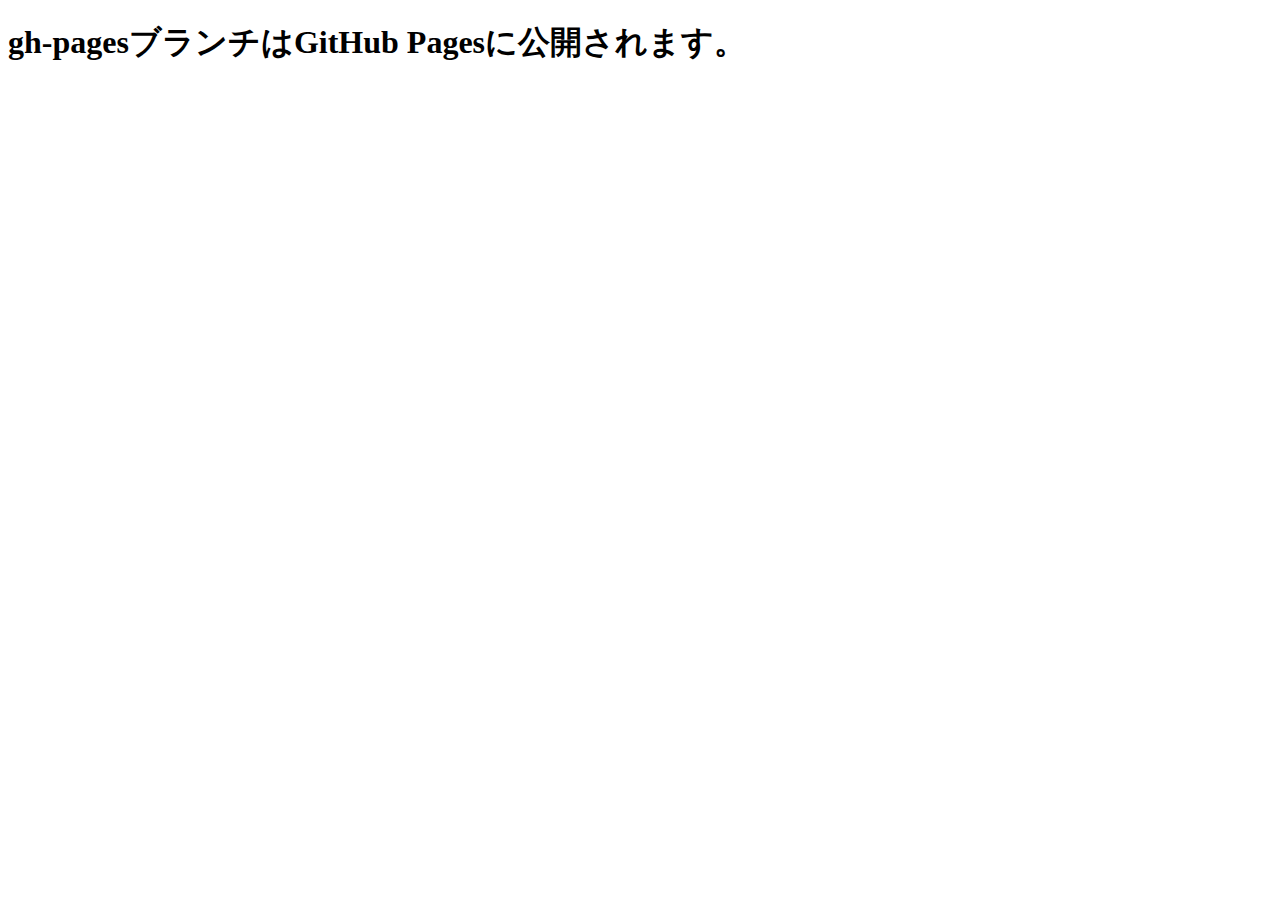
<file: workspace/httpd/index.html>
<!DOCTYPE html>
<html lang="ja">
<head>
    <meta charset="UTF-8">
    <meta name="viewport" content="width=device-width, initial-scale=1.0">
    <title>Gitの勉強</title>
</head>
<body>
    <h1>gh-pagesブランチはGitHub Pagesに公開されます。</h1>
    
</body>
</html>
</file>
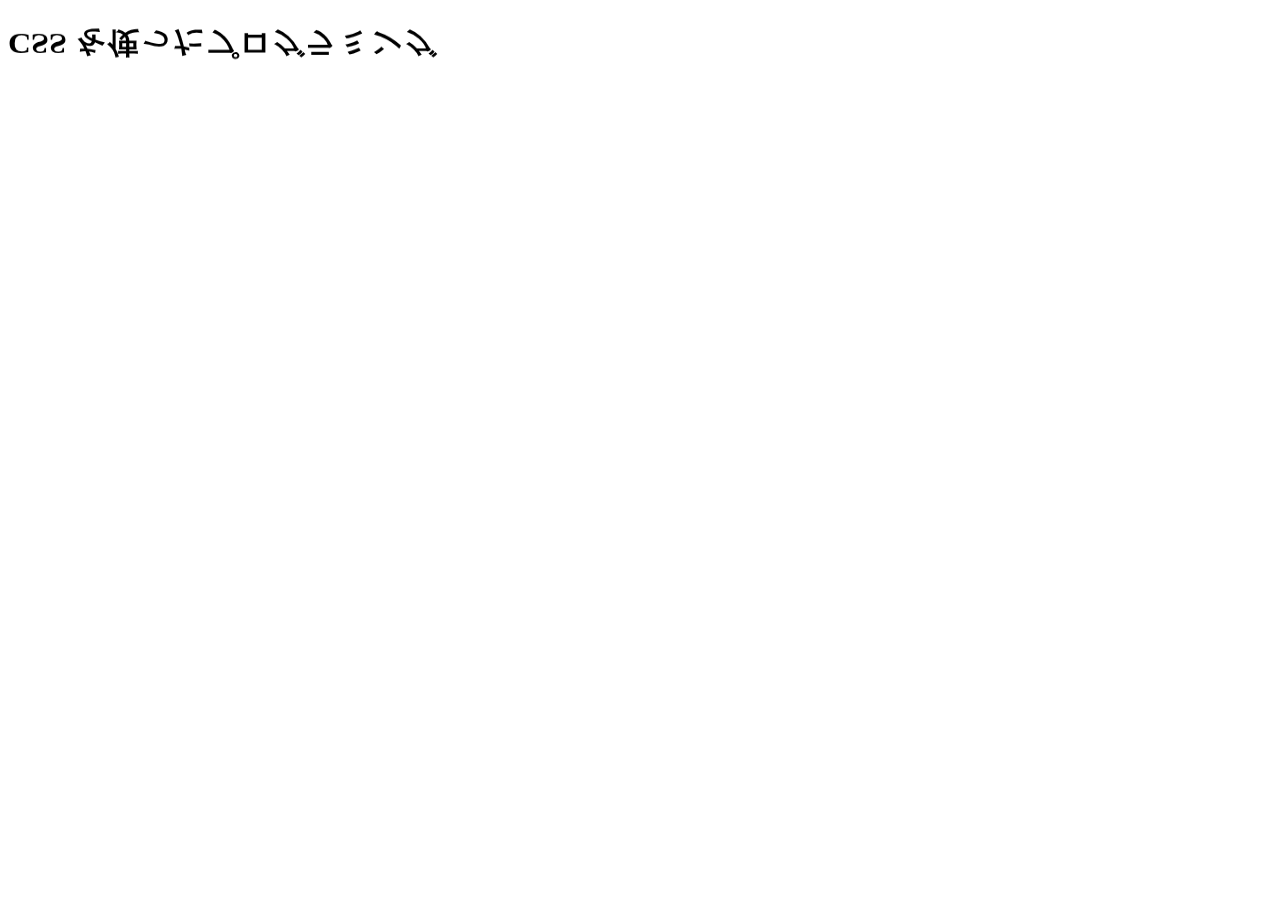
<file: workspace/ccs-study/ccs-programming.html>
<!DOCTYPE html>
<html lang="ja">
  <head>
    <meta charset="UTF-8" />
    <title>CSS を使ったプログラミング</title>
    <link rel="stylesheet" href="css-programming.css" />
  </head>
  <body>
    <h1 id="header">CSS を使ったプログラミング</h1>
    <script src="animation.js"></script>
  </body>
</html>
</file>
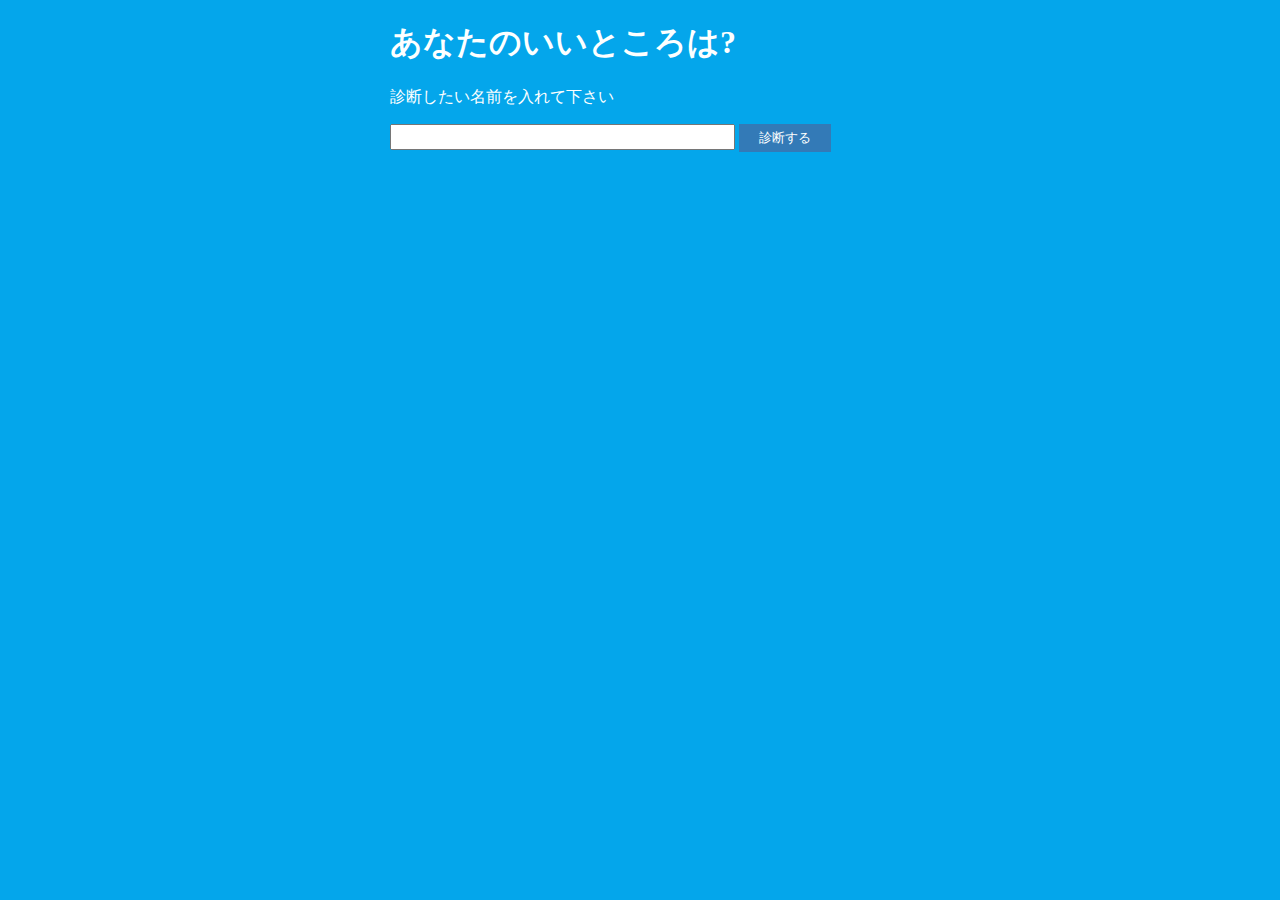
<file: workspace/httpd/assessment.html>
<!DOCTYPE html>
<html lang="ja">
  <head>
    <meta charset="UTF-8" />
    <link rel="stylesheet" href="assessment.css" />
    <title>あなたのいいところ診断</title>
  </head>
  <body>
    <h1>あなたのいいところは?</h1>
    <p>診断したい名前を入れて下さい</p>
    <input type="text" id="user-name" size="40" maxlength="20" />
    <button id="assessment">診断する</button>
    <div id="result-area"></div>
    <div id="tweet-area">
      <script>
        !(function(d, s, id) {
          var js,
            fjs = d.getElementsByTagName(s)[0],
            p = /^http:/.test(d.location) ? 'http' : 'https';
          if (!d.getElementById(id)) {
            js = d.createElement(s);
            js.id = id;
            js.src = p + '://platform.twitter.com/widgets.js';
            fjs.parentNode.insertBefore(js, fjs);
          }
        })(document, 'script', 'twitter-wjs');
      </script>
    </div>
    <script src="assessment.js"></script>
  </body>
</html>
</file>
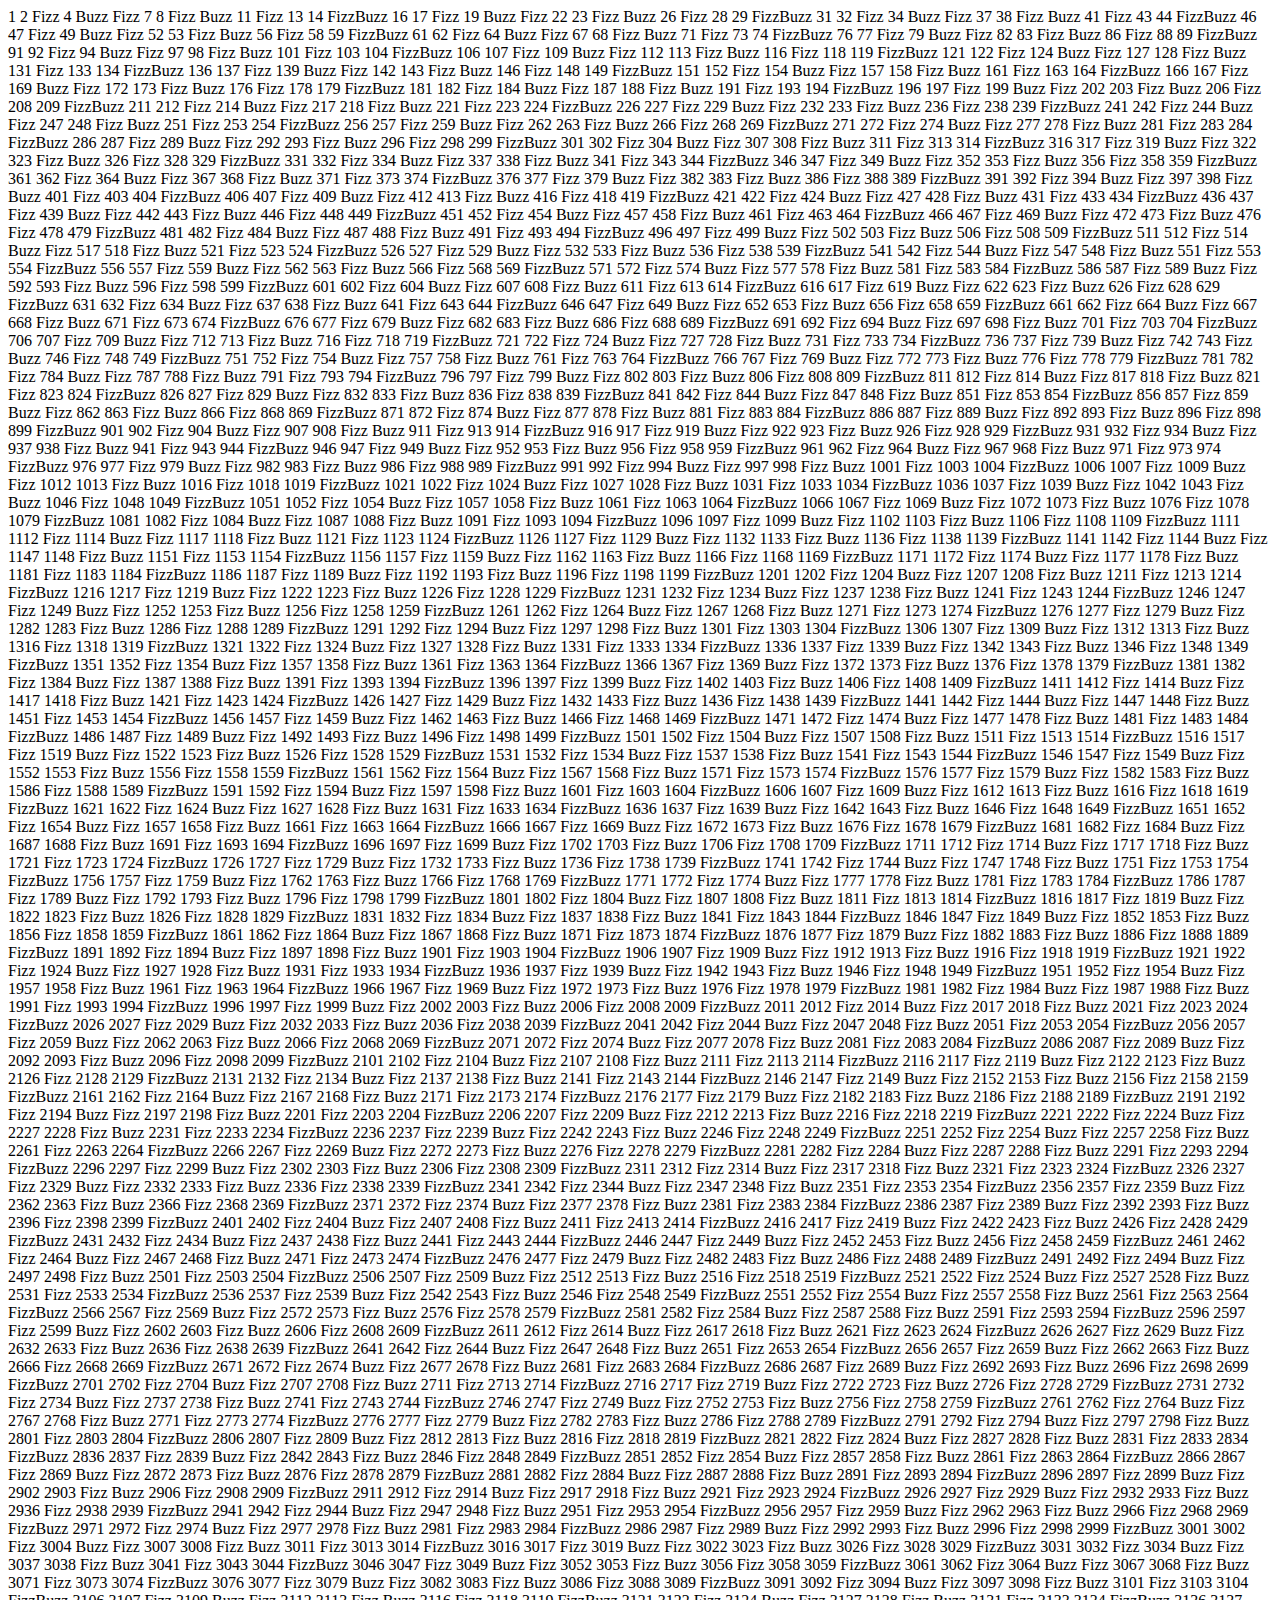
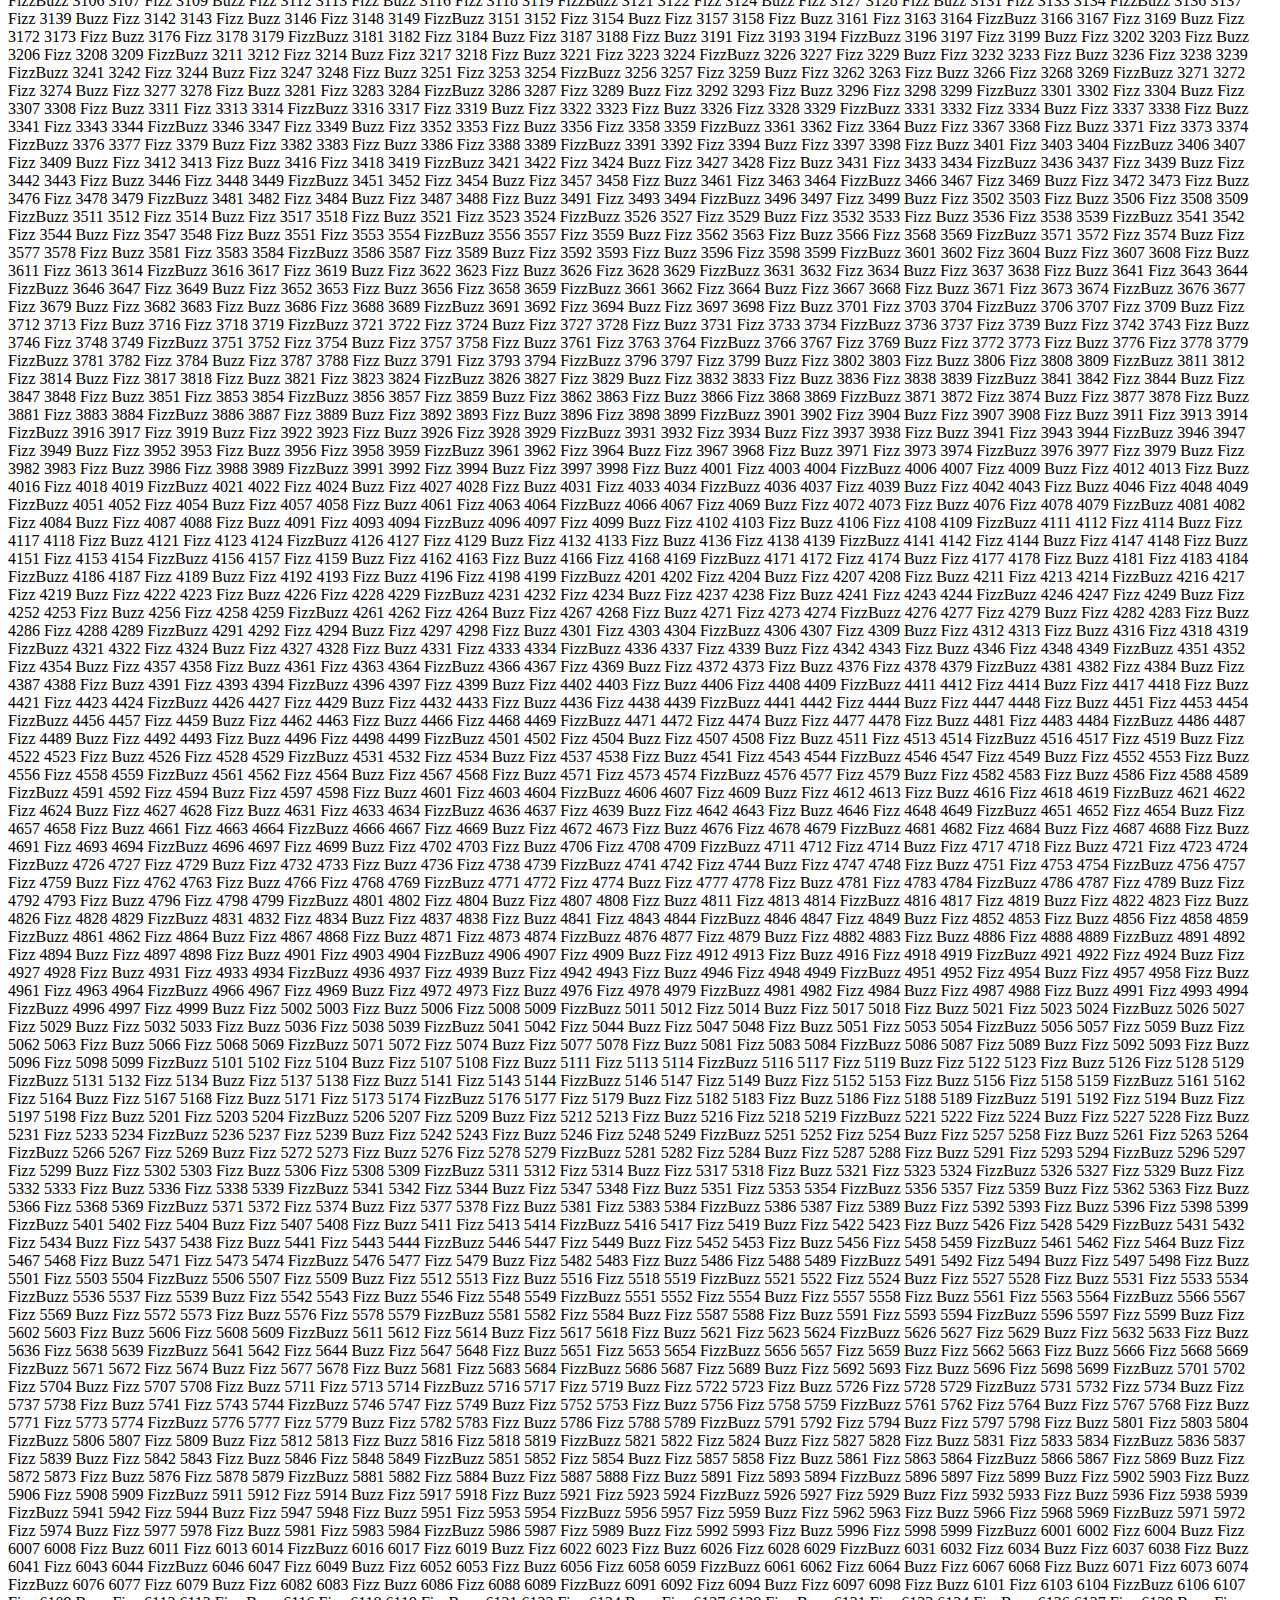
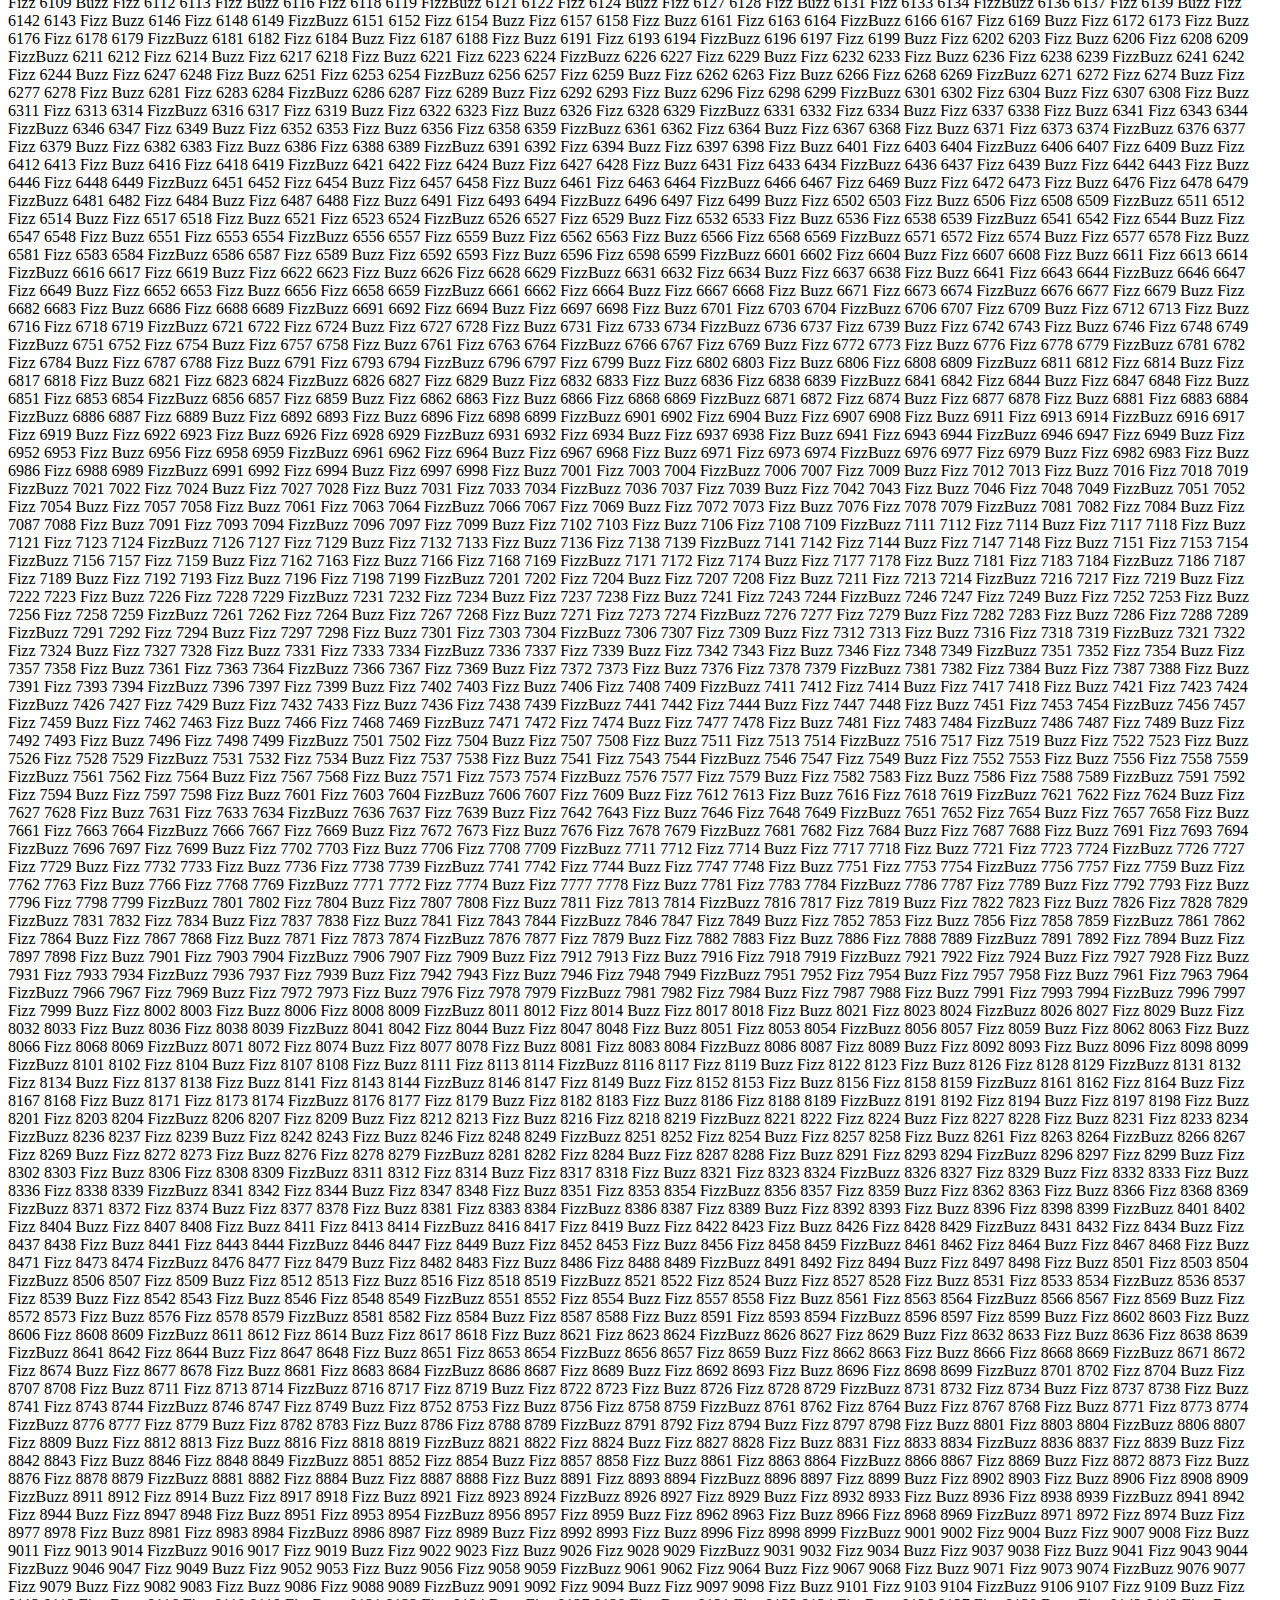
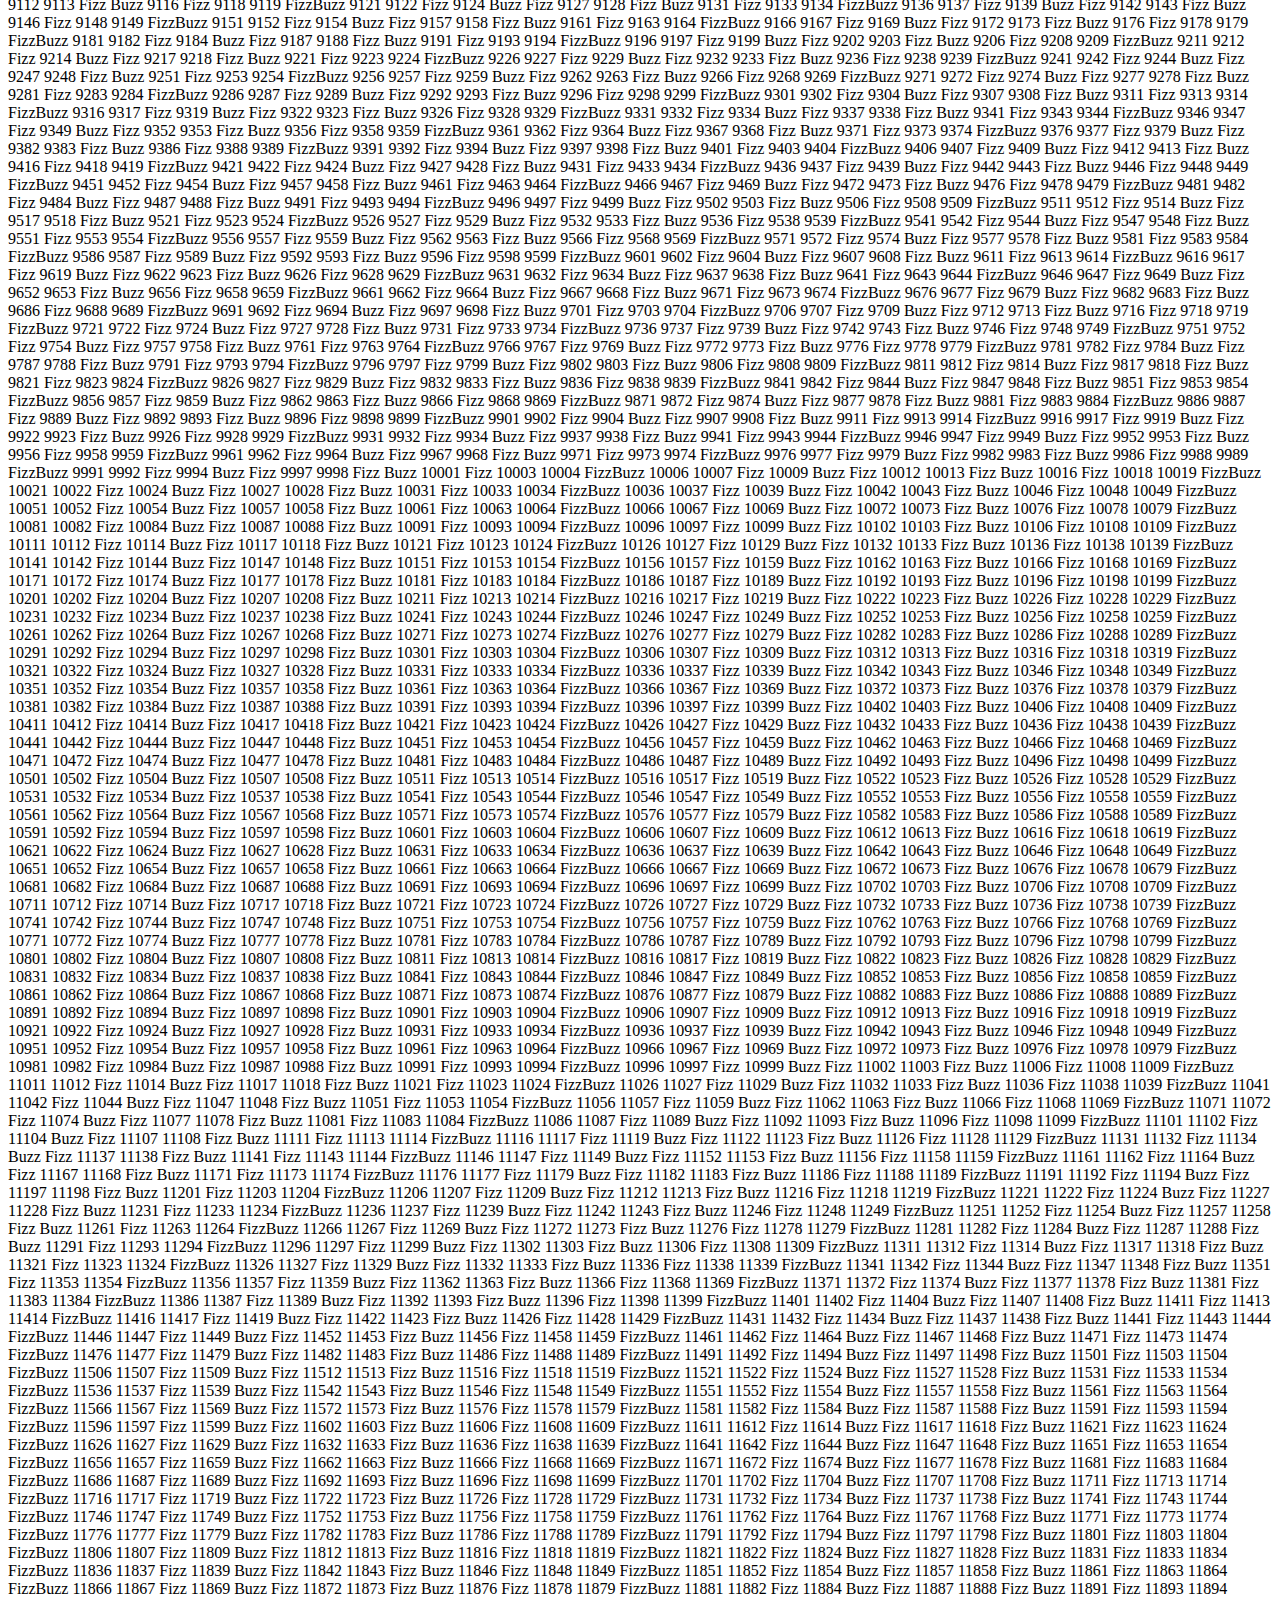
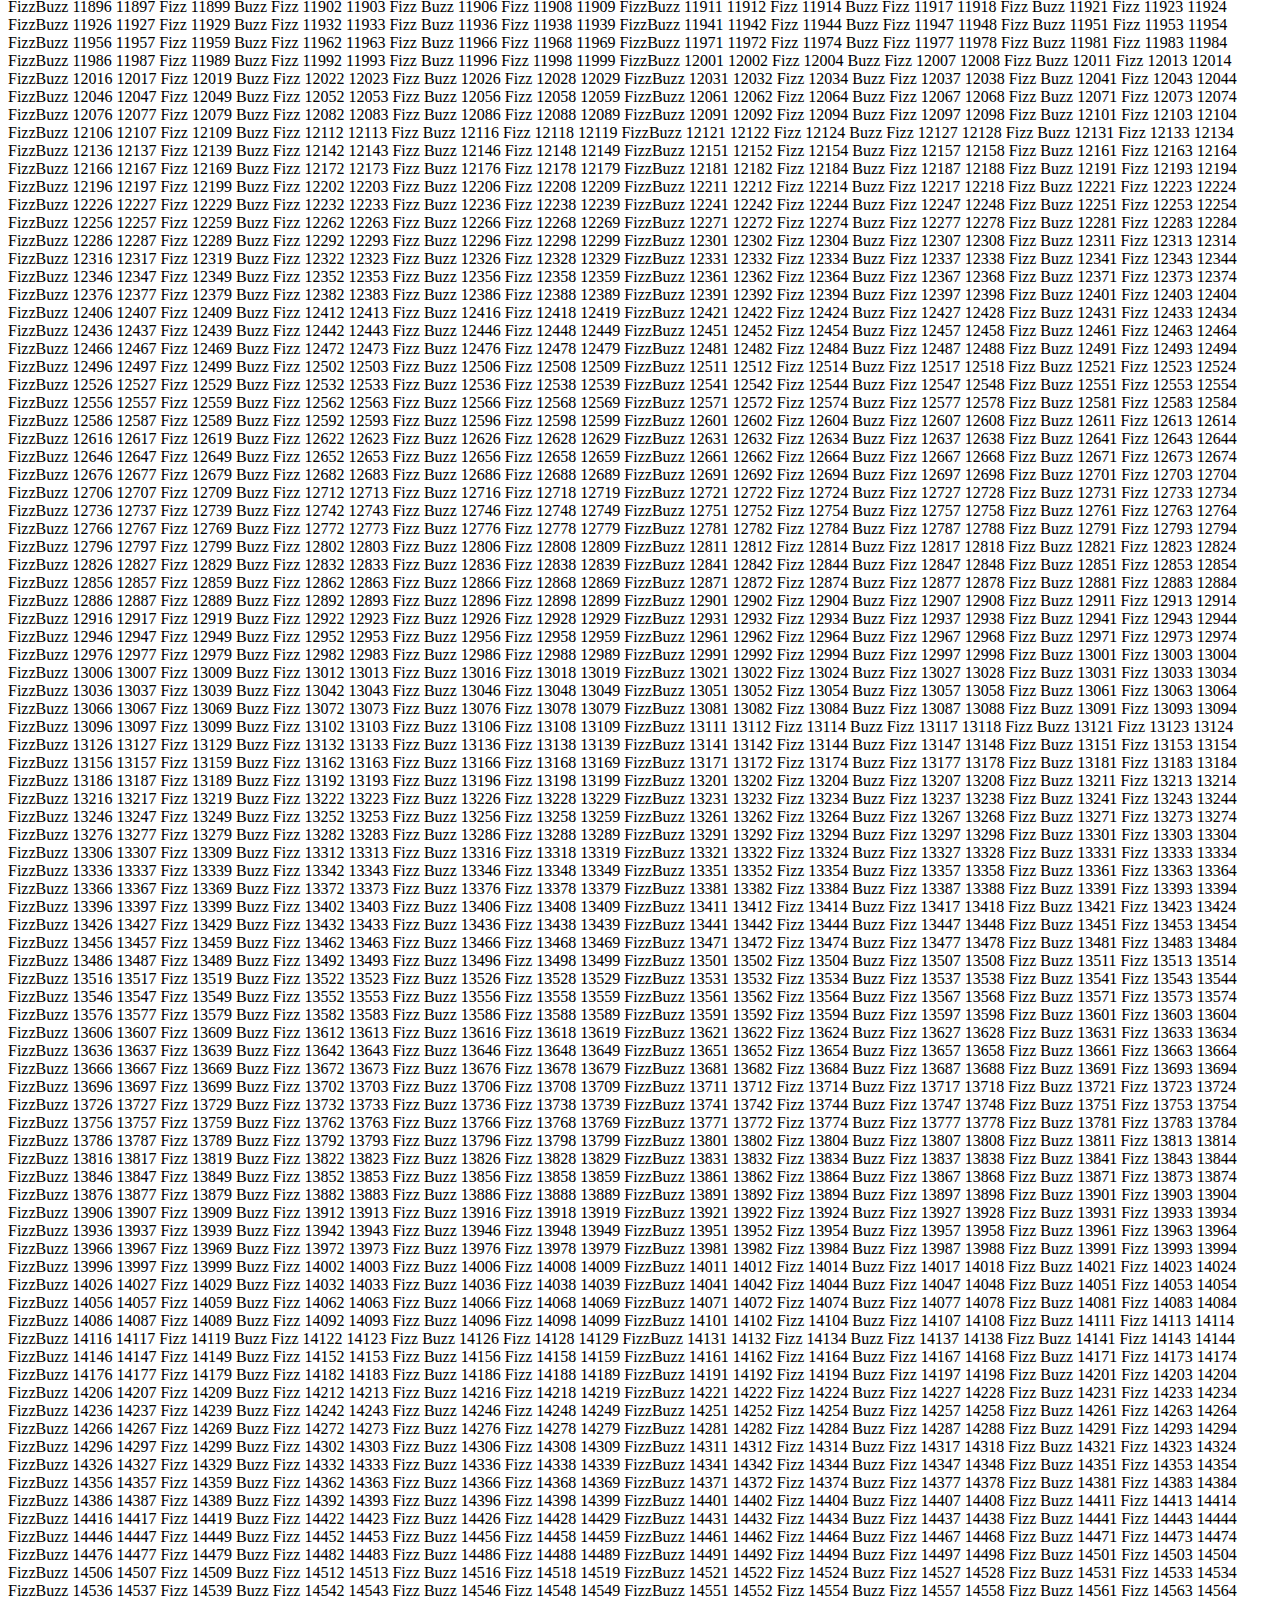
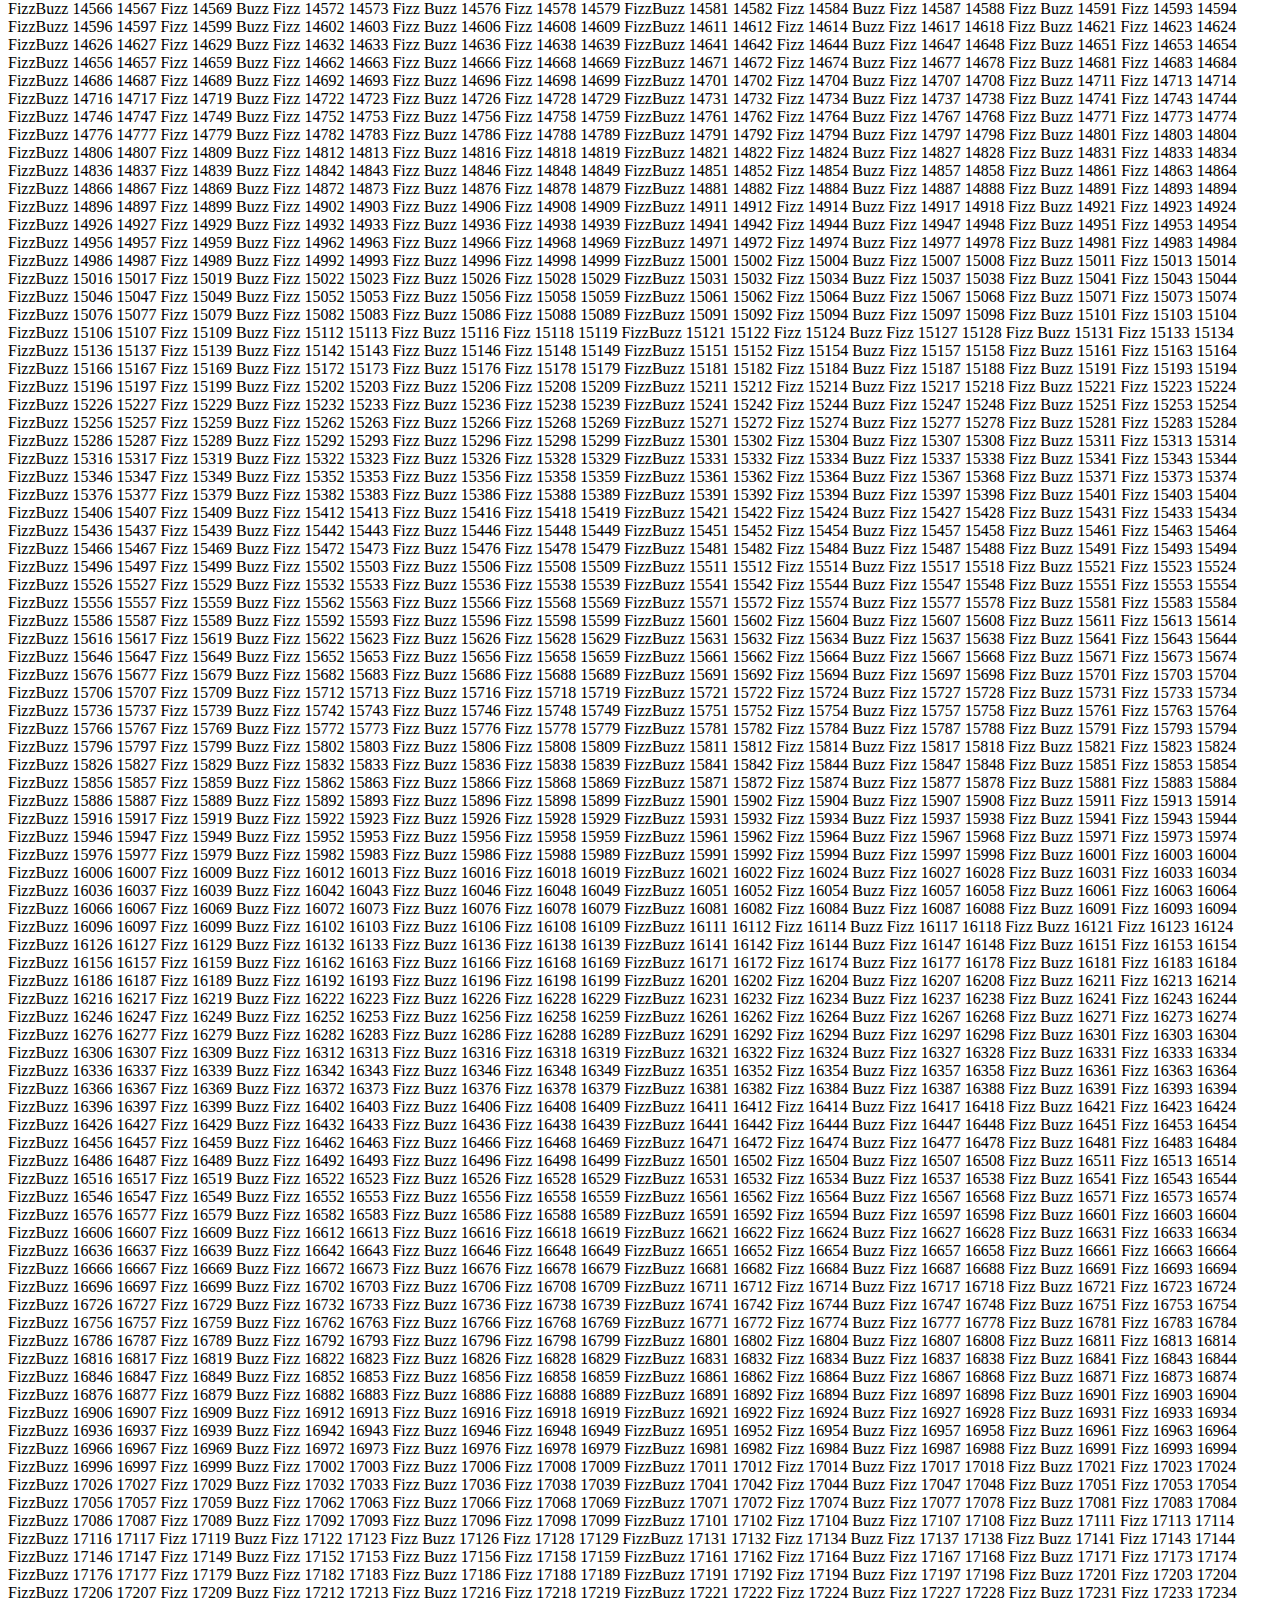
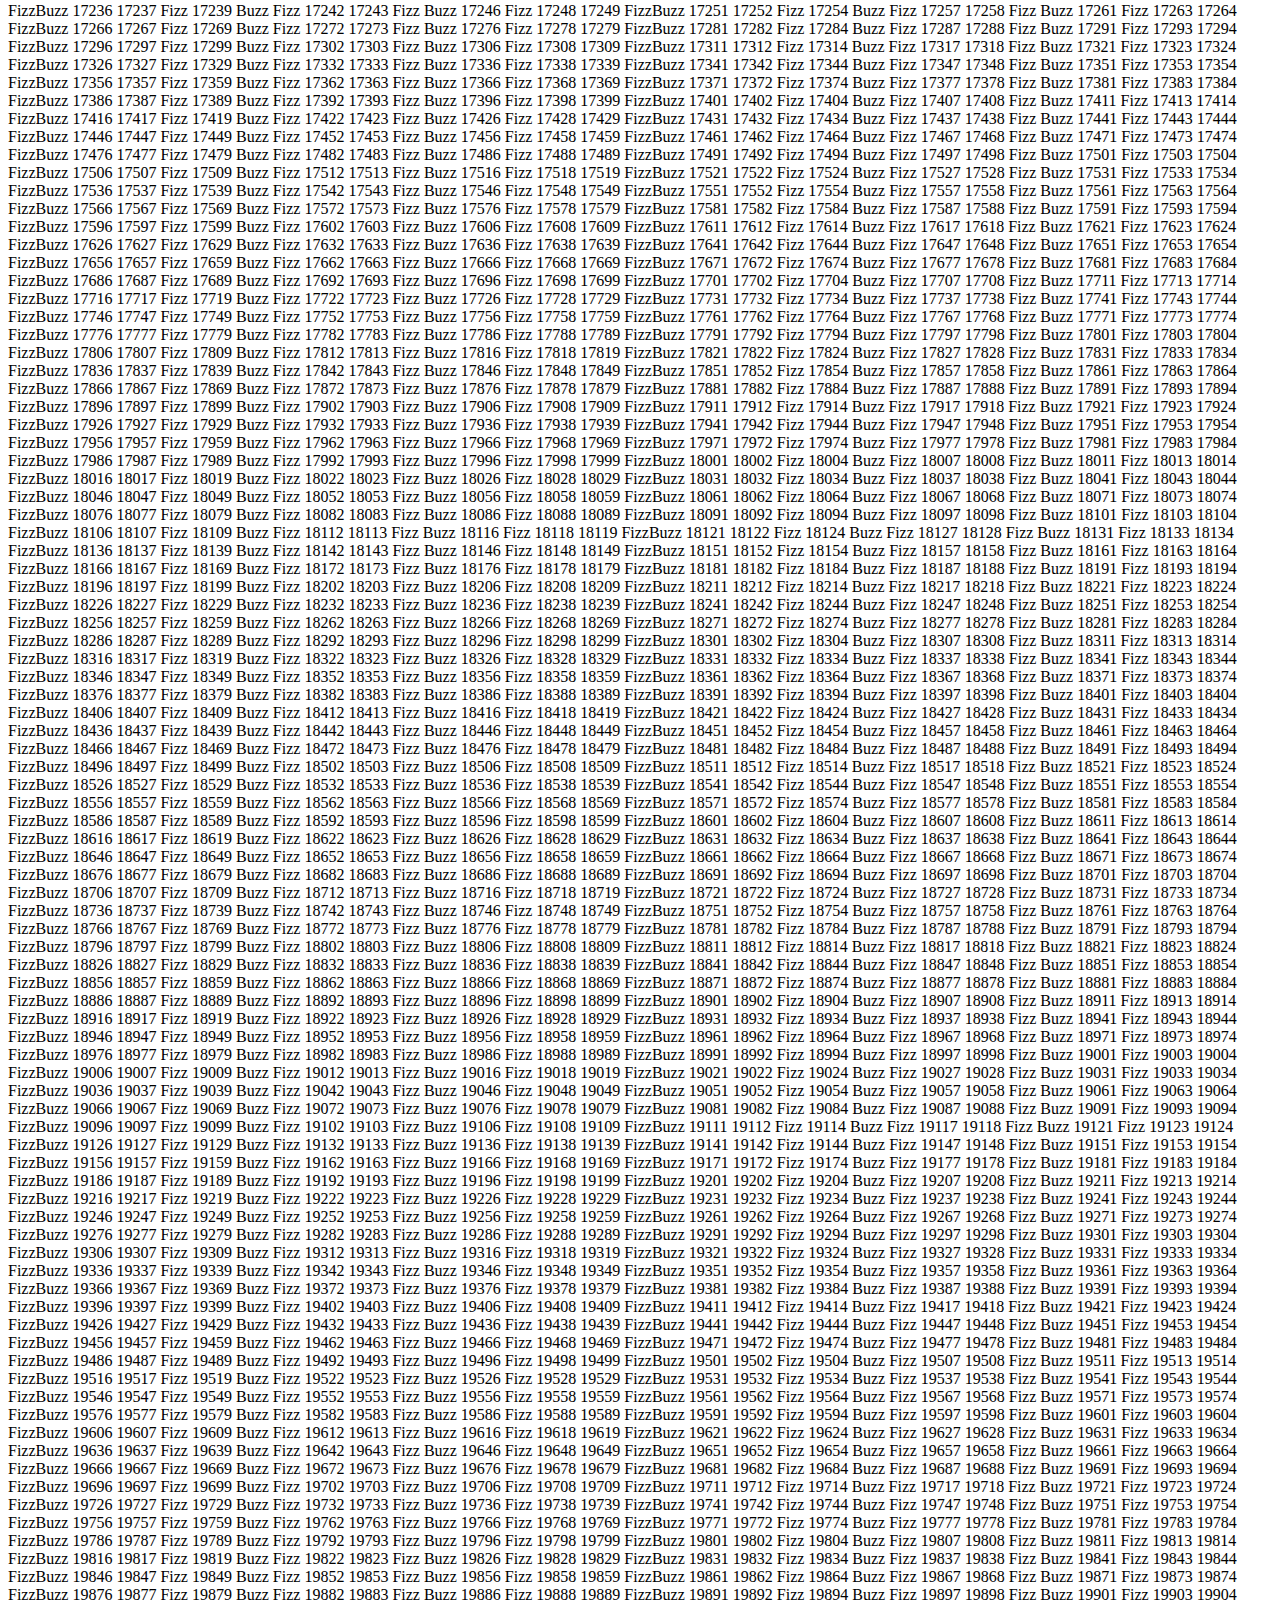
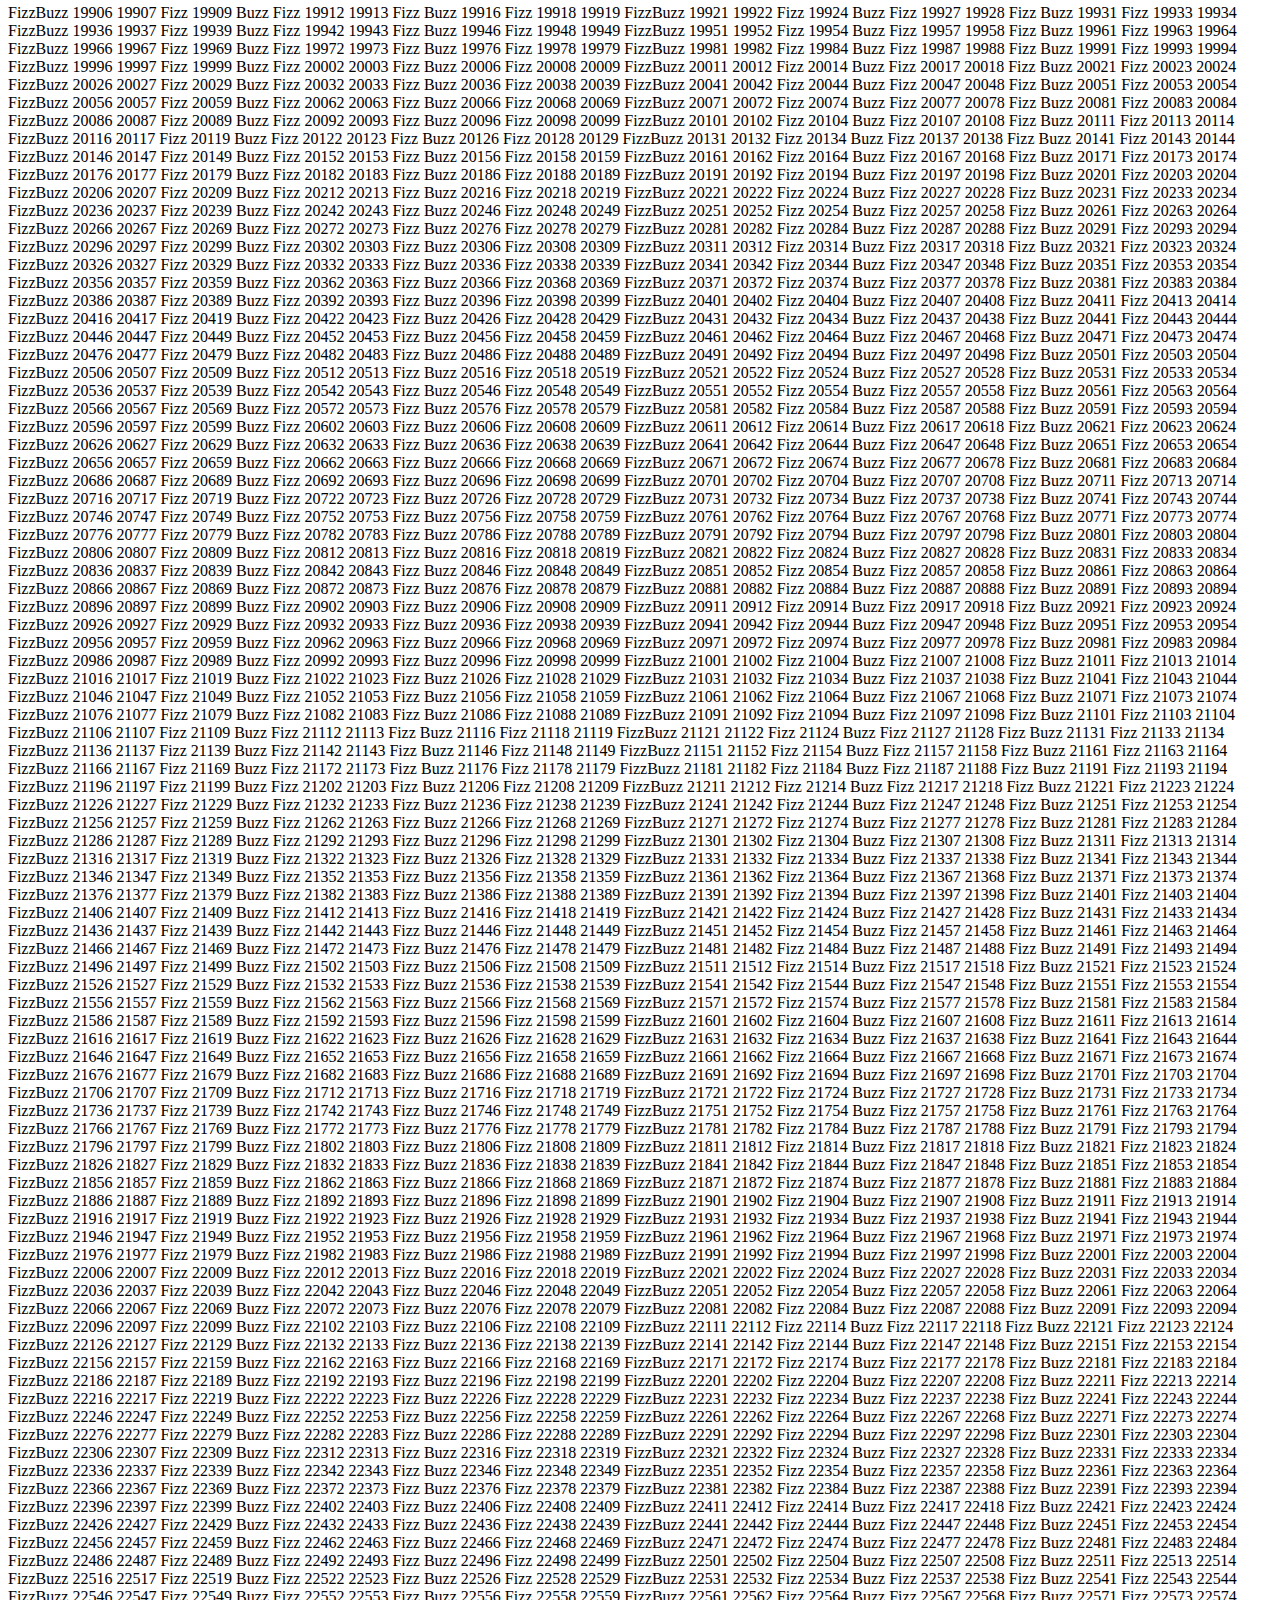
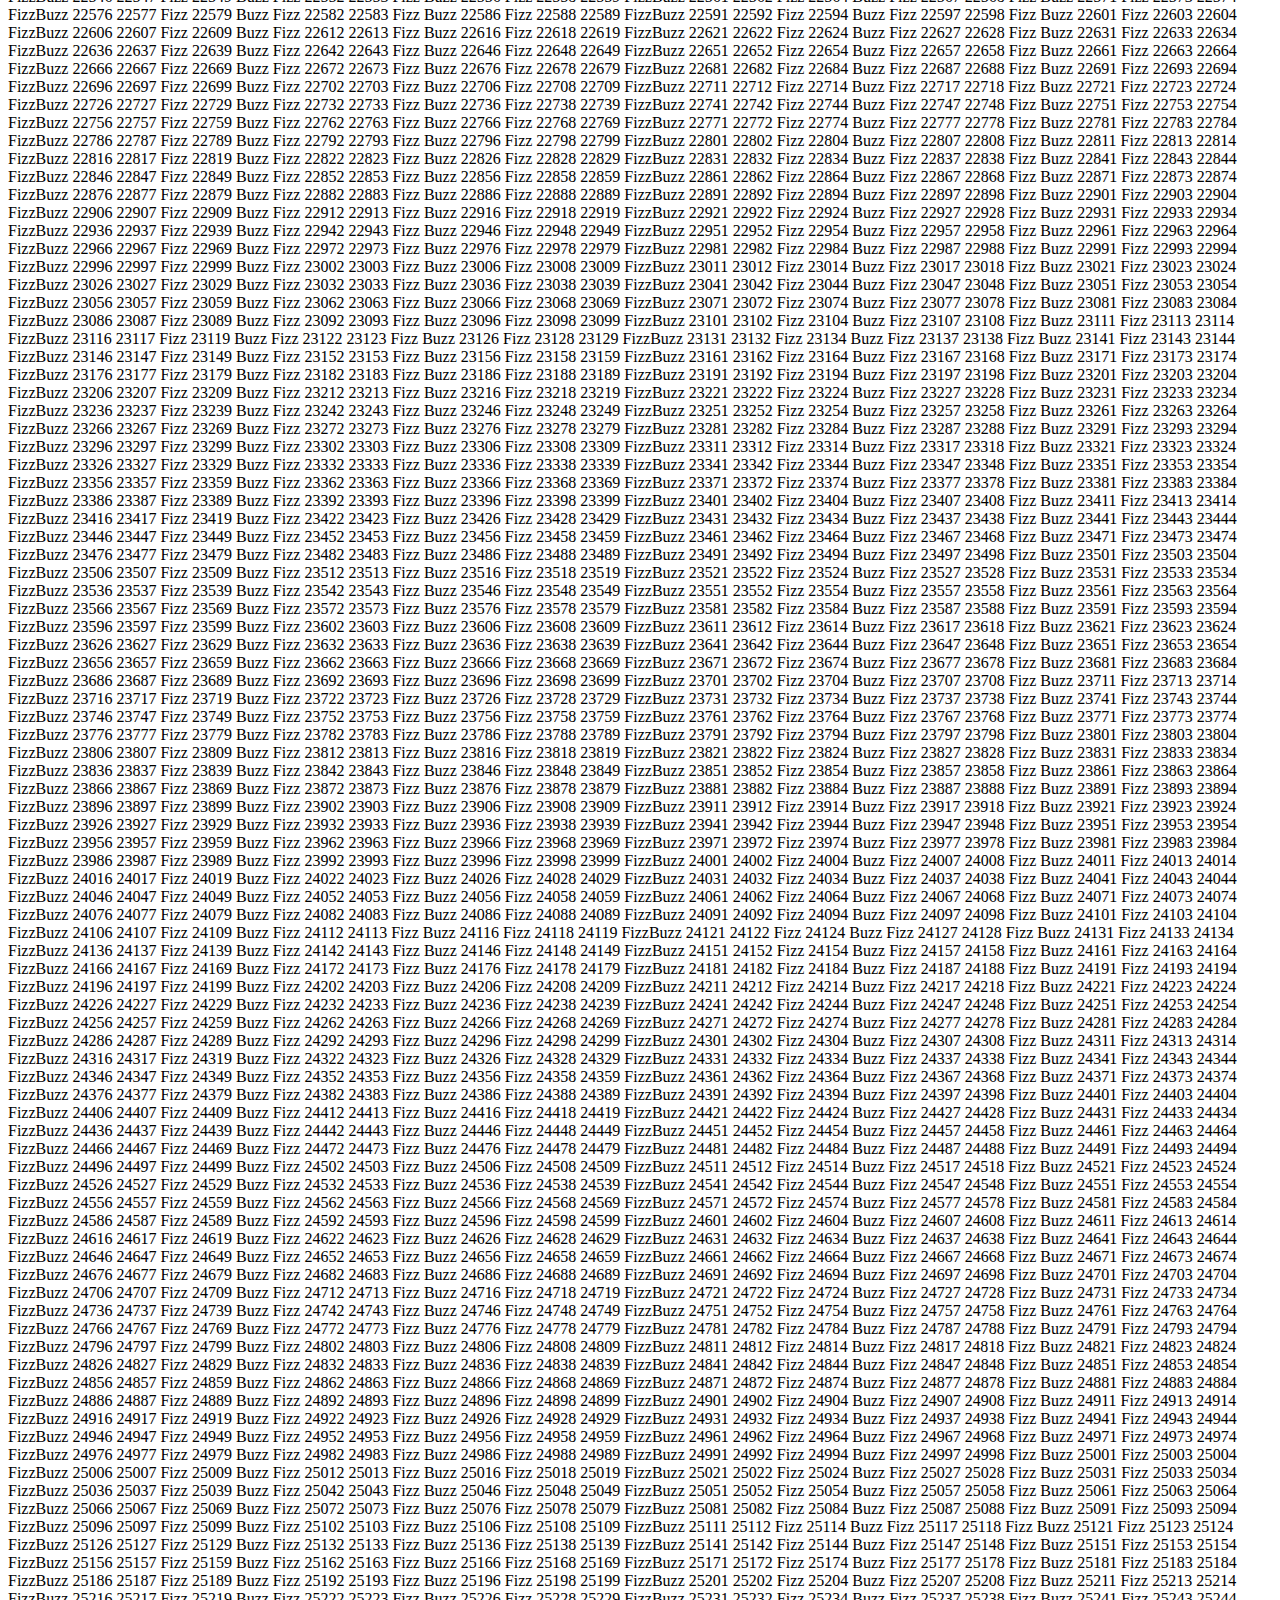
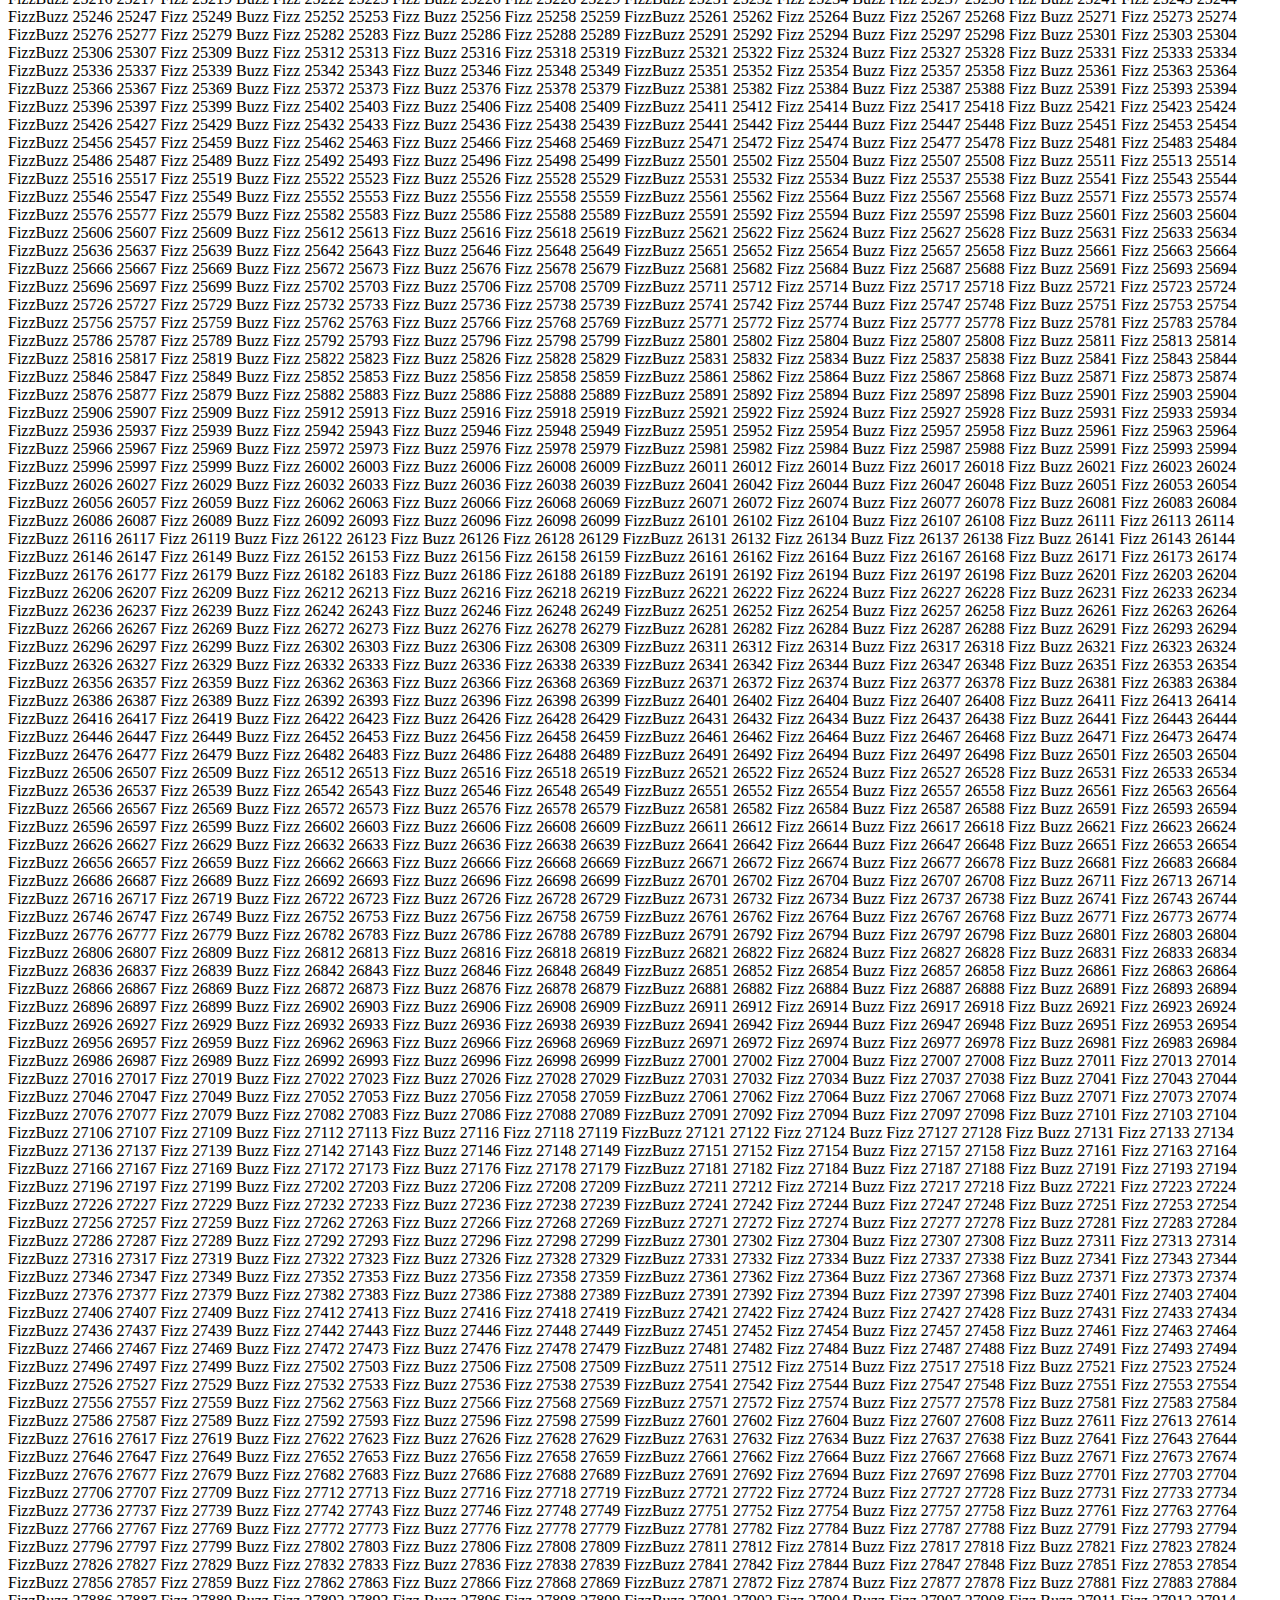
<file: workspace/js-grammar/js-loop.html>
<!DOCTYPE html>
<html lang="ja">
<head>
    <meta charset="UTF-8">
    <meta name="viewport" content="width=device-width, initial-scale=1.0">
    <title>JavaSriptのループ</title>
</head>
<body>
    <script src="loop.js"></script>
    
</body>
</html>
</file>
<file: workspace/ccs-study/css-programming.css>
.face {
    color: darkblue;
  }
  .back {
    color: lightgray;
  }
</file>
<file: workspace/httpd/assessment.css>
body {
    background-color: #04a6eb;
    color: #fdffff;
    width: 500px;
    margin-right: auto;
    margin-left: auto;
  }
  button {
    padding: 5px 20px;
    background-color: #337ab7;
    color: #fdffff;
    border-color: #2e6da4;
    border-style: none;
  }
  input {
    height: 20px;
  }
</file>
